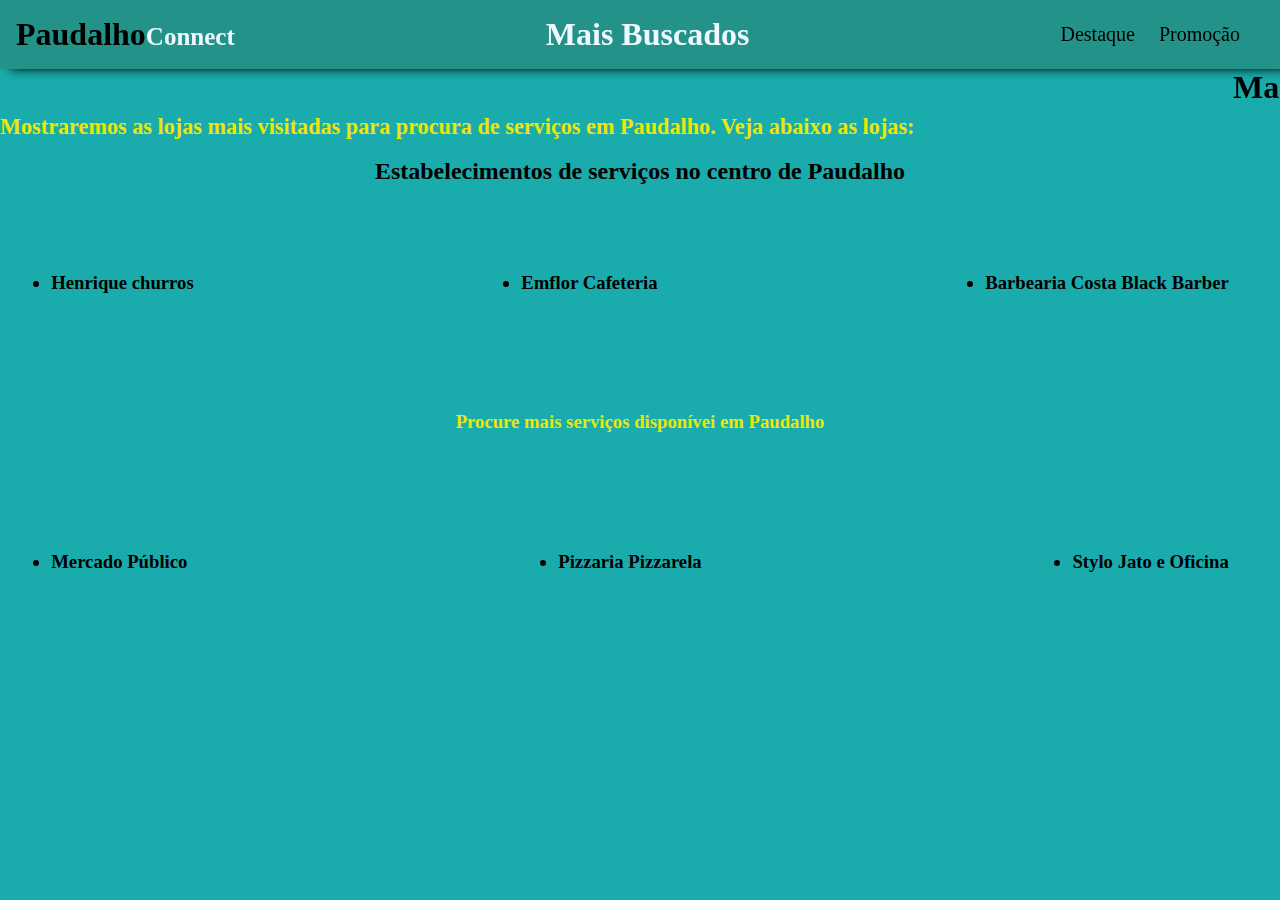
<file: buscados.html>
<!DOCTYPE html>
<html lang="pt-br">

<head>
    <meta charset="UTF-8">
    <meta name="viewport" content="width=device-width, initial-scale=1.0">
    <title>Mais Buscados</title>
    <link rel="stylesheet" href="word.css">
</head>

<body>

    <div class="tp">
        <div class="top">
            <a href="Paudalho Connect.html"><h1>Paudalho<span>Connect</span></h1></a>
            <h1 class="maisbuscados">Mais Buscados</h1>
            <nav class="srç">
                <ul>
                    <li><a href="destaque.html">Destaque</a></li>
                    <li><a href="promoção.html">Promoção</a></li>
                </ul>

            </nav>
        </div>
    </div>

    <h1>
        <marquee behavior="" direction="">Mais buscados ultimamente!</marquee>
    </h1>
    <div class="inser">
        <p><h3>Mostraremos as lojas mais visitadas para procura de serviços em Paudalho. Veja abaixo as lojas: </h3></p>
    </div>
    <br>


    <div>
        <h2>Estabelecimentos de serviços no centro de Paudalho</h2>
        <br><br>
        <div>
            <h3>
                <ul>
                    <li classs="none"><a
                        href="https://www.google.com/maps/place/Henrique+Churros/@-7.8983346,-35.1762871,19z/data=!3m1!4b1!4m6!3m5!1s0x7ab0a2a17fcd177:0x985573de87248ea4!8m2!3d-7.8983359!4d-35.1756434!16s%2Fg%2F11vzzfd446?entry=ttu" target="_blank"> Henrique
                            churros</li></a>
                    

                    <li classs="none"><a
                            href="https://www.google.com/maps/place/Emflor+Cafeteria/@-7.8982456,-35.1760149,19z/data=!3m1!4b1!4m6!3m5!1s0x7ab0b3a63147327:0x1901dc5ff4af217b!8m2!3d-7.8982469!4d-35.1753712!16s%2Fg%2F11ldgynxp4?entry=ttu" target="_blank">Emflor
                            Cafeteria</a></li>
                    

                    <li classs="none"><a
                            href="https://www.google.com/maps/place/barbearia+Costa+Black+Barber/@-7.8981413,-35.1761777,19z/data=!3m1!4b1!4m6!3m5!1s0x7ab0b891b8ccf71:0xf5a007237bc3bab9!8m2!3d-7.8981413!4d-35.1761777!16s%2Fg%2F11f8hq6_bw?entry=ttu" target="_blank">Barbearia
                            Costa Black Barber</a></li>

                </ul>
                <br><br><br>
                <p class="p">Procure mais serviços disponívei em Paudalho</p>
                <br><br><br>





                <ul>
                    <li classs="noo"><a
                            href="https://www.google.com/maps/place/Mercado+Publico+Municipal/@-7.8972679,-35.1767922,20.25z/data=!4m6!3m5!1s0x7ab0a2980e543bd:0x5d9e0067b6679beb!8m2!3d-7.8972857!4d-35.1764718!16s%2Fg%2F11cs1wb53j?entry=ttu" target="_blank">Mercado
                            Público</a></li>


                    <li classs="noo"><a
                            href="https://www.google.com/maps/place/pizzaria+pizzarela/@-7.8958279,-35.1816694,17z/data=!3m1!4b1!4m6!3m5!1s0x7ab0b9b481e11ef:0x1d6b63b277c2f60c!8m2!3d-7.8958332!4d-35.1790945!16s%2Fg%2F11vcwklpn8?entry=ttu" target="_blank">Pizzaria
                            Pizzarela</a></li>
                    <li><a
                            href="https://www.google.com/maps/place/STYLO+JATO+E+OFICINA+em+Paudalho-AquitemPE/@-7.9042365,-35.1742726,19z/data=!3m1!4b1!4m6!3m5!1s0x7ab09dba7beba37:0x620dd21fa402c8ef!8m2!3d-7.9042378!4d-35.1736289!16s%2Fg%2F11fr6v7l73?entry=ttu" target="_blank">Stylo
                            Jato e Oficina</a></li>
                </ul>
                <br>

            </h3>
        </div>
    </div>





</body>

</html>
</file>
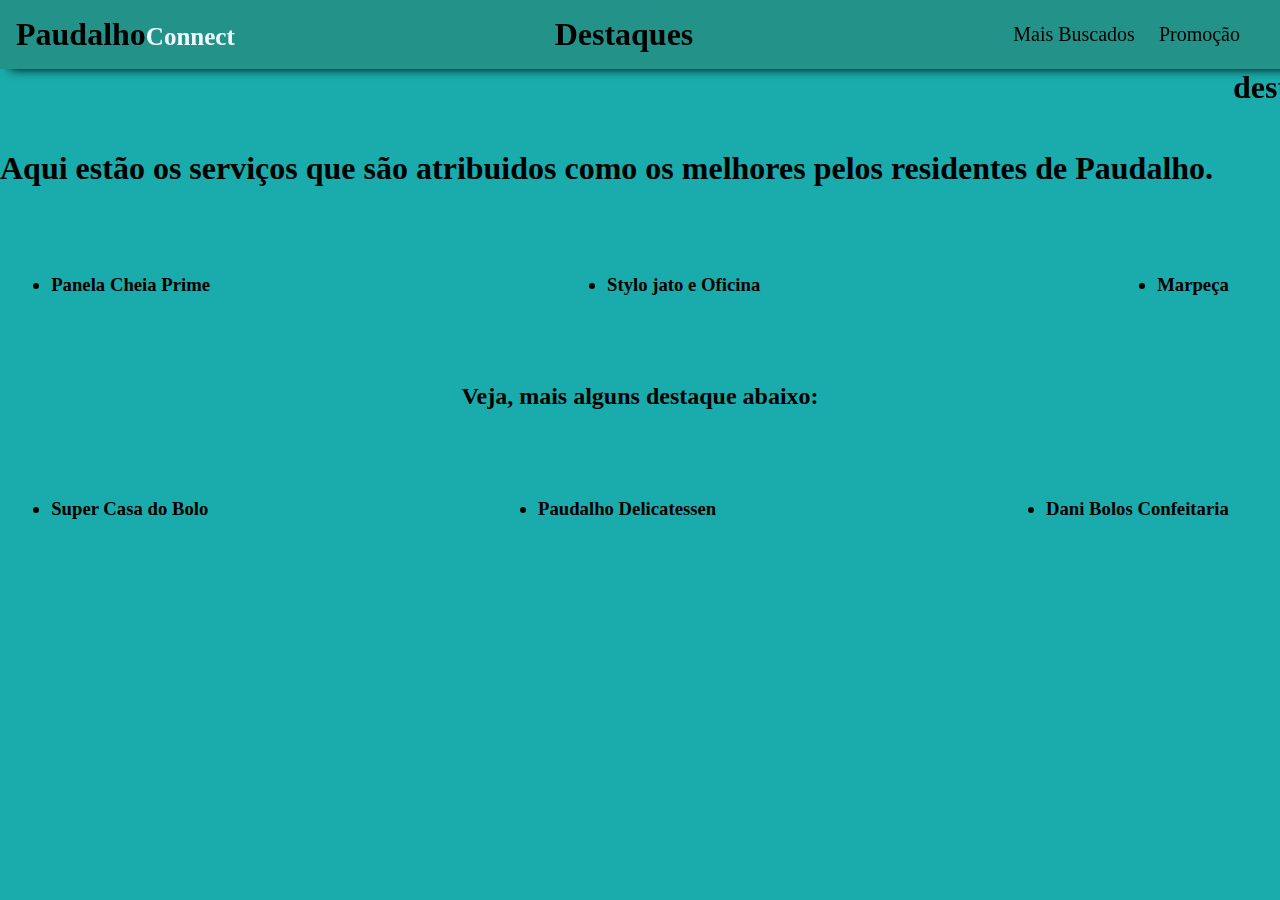
<file: destaque.html>
<!DOCTYPE html>
<html lang="en">

<head>
    <meta charset="UTF-8">
    <meta name="viewport" content="width=device-width, initial-scale=1.0">
    <title>Destaque | Serviços</title>
    <link rel="stylesheet" href="word.css">
</head>

<body>
    <div class="dt">
        <div class="dtt">
            <a href="word.html"><h1>Paudalho<span>Connect</span></h1></a>
            <h1>Destaques</h1>
            <nav class="dest">
                <ul>
                    <li><a href="buscados.html">Mais Buscados</a></li>
                    <li><a href="promoção.html">Promoção</a></li>
                </ul>
            </nav>
        </div>
    </div>
    <h1><marquee behavior="" direction="">destaque da semana!</marquee></h1>
    <br><br>
    <p> <h1>Aqui estão os serviços que são atribuidos como os melhores pelos residentes de Paudalho.</h1></p>
   <br><br> <div class="ll"><h3><ul>
        <li><a href="https://www.google.com/maps/place/Panela+Cheia+Prime+-+Churrascaria+Parrilla/@-7.8742955,-35.1892609,17z/data=!3m1!4b1!4m6!3m5!1s0x7ab0ba18938f7c9:0x9ae68cd8476fd57e!8m2!3d-7.8743008!4d-35.186686!16s%2Fg%2F11jp5wsfrg?entry=ttu" target="_blank">Panela Cheia Prime</a></li>
        <li><a href="https://www.google.com/maps/place/STYLO+JATO+E+OFICINA+em+Paudalho-AquitemPE/@-7.9042378,-35.1736289,17z/data=!3m1!4b1!4m6!3m5!1s0x7ab09dba7beba37:0x620dd21fa402c8ef!8m2!3d-7.9042378!4d-35.1736289!16s%2Fg%2F11fr6v7l73?entry=ttu" target="_blank">Stylo jato e Oficina</a></li>
        <li><a href="https://www.google.com/maps/place/Marpe%C3%A7as+(Pe%C3%A7as+Automotivas+e+Oficina)/@-7.9002154,-35.1735577,17z/data=!3m1!4b1!4m6!3m5!1s0x7ab09804dc462bb:0x8426c509937ce0a0!8m2!3d-7.9002154!4d-35.1735577!16s%2Fg%2F11c328zdlb?entry=ttu" target="_blank">Marpeça</a></li>   

    </ul></h3>
</div>
    <br><br>
    <h2>Veja, mais alguns destaque abaixo:</h2>
    <br><br>
    <div class="ll"><h3>
    <ul>
        <li><a href="https://www.google.com/maps/place/Super+Casa+Do+Bolo/@-7.8973369,-35.1766917,17z/data=!3m1!4b1!4m6!3m5!1s0x7ab0a29814f1395:0x4660154738dfb4b8!8m2!3d-7.8973369!4d-35.1766917!16s%2Fg%2F11pkfhcl7c?entry=ttu" target="_blank">Super Casa do Bolo</a></li>
        <li><a href="https://www.google.com/maps/place/Paudalho+Delicatessen/@-7.8964286,-35.1767055,17z/data=!3m2!4b1!5s0x7ab0a29637b738b:0x30ec774c6842dc2e!4m6!3m5!1s0x7ab0a29634c5249:0xd8c65981e9d0c529!8m2!3d-7.8964286!4d-35.1767055!16s%2Fg%2F11c5l82zz6?entry=ttu" target="_blank">Paudalho Delicatessen</a></li>
        <li><a href="https://www.google.com/maps/place/Dani+Bolos+Confeitaria/@-7.8975119,-35.1667771,17z/data=!3m1!4b1!4m6!3m5!1s0x7ab0bcede5d491f:0xb165e590cd3bd47e!8m2!3d-7.8975119!4d-35.1667771!16s%2Fg%2F11ncmlz4qd?entry=ttu" target="_blank">Dani Bolos Confeitaria</a></li>
    </ul></h3></div>
</body>


</html>
</file>
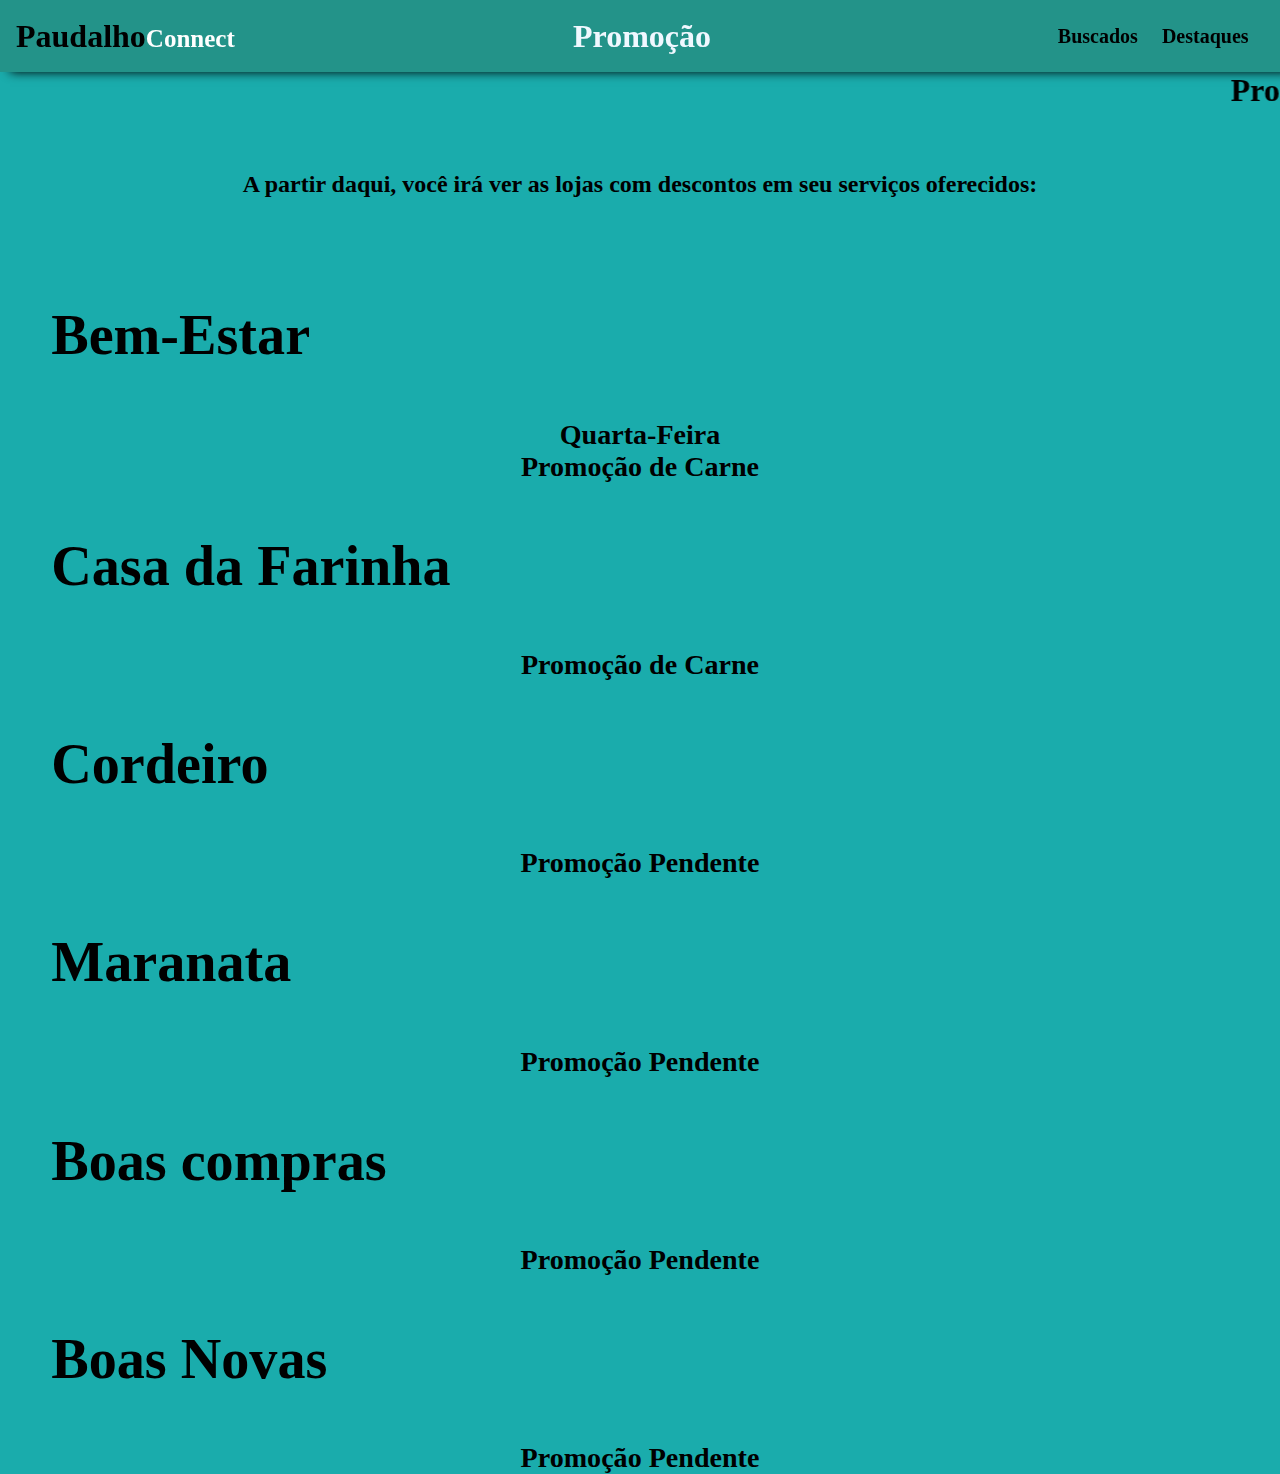
<file: promoção.html>
<!DOCTYPE html>
<html lang="en">
  <head>
    <meta charset="UTF-8" />
    <meta name="viewport" content="width=device-width, initial-scale=1.0" />
    <title>Promoção | Serviços</title>
    <link rel="stylesheet" href="word.css" />
  </head>

  <body>
    <div class="pr">
      <div class="prr">
        <a href="word.html"
          ><h1>Paudalho<span>Connect</span></h1></a
        >
        <h1 class="tt">Promoção</h1>
        <nav>
          <h3>
            <ul>
              <li class="nn"><a href="buscados.html">Buscados</a></li>
              <li class="nn"><a href="destaque.html">Destaques</a></li>
            </ul>
          </h3>
        </nav>
      </div>
    </div>

    <h1>
      <marquee behavior="" direction="">Promoção do dia!</marquee>
    </h1>
    <br /><br /><br />

    <p><h2>
      A partir daqui, você irá ver as lojas com descontos em seu serviços
      oferecidos:<h2/>
    </p>
    <br /><br />

    <div>
      <h3>
        <ul class="promo">
          
           <h1> Bem-Estar</h1>
        </ul>
                <li>
            
                Quarta-Feira
                </li>
              
                <li>
              Promoção de Carne
            </li>
            
          <ul class="lil">
            
           <h1> Casa da Farinha</h1>
            </ul>
            <li>
              Promoção de Carne
           </li>
           <ul class="lal" >
            <h1>Cordeiro</h1>
           </ul>
                <li>
                Promoção Pendente
                </li>    
           <ul class="lul" > 
            <h1>Maranata</h1>
           </ul>
           <li>
           Promoção Pendente
           </li>
            <ul class="lol" >
          <h1>  Boas compras</h1>
            </ul>   
            <li>
              Promoção Pendente
            <ul class="lel">  
          <h1>  Boas Novas</h1>
            </ul>
            <li>
              Promoção Pendente
              
            
          </li>
        
      </h3>
    </div>
  </body>
</html>
</file>
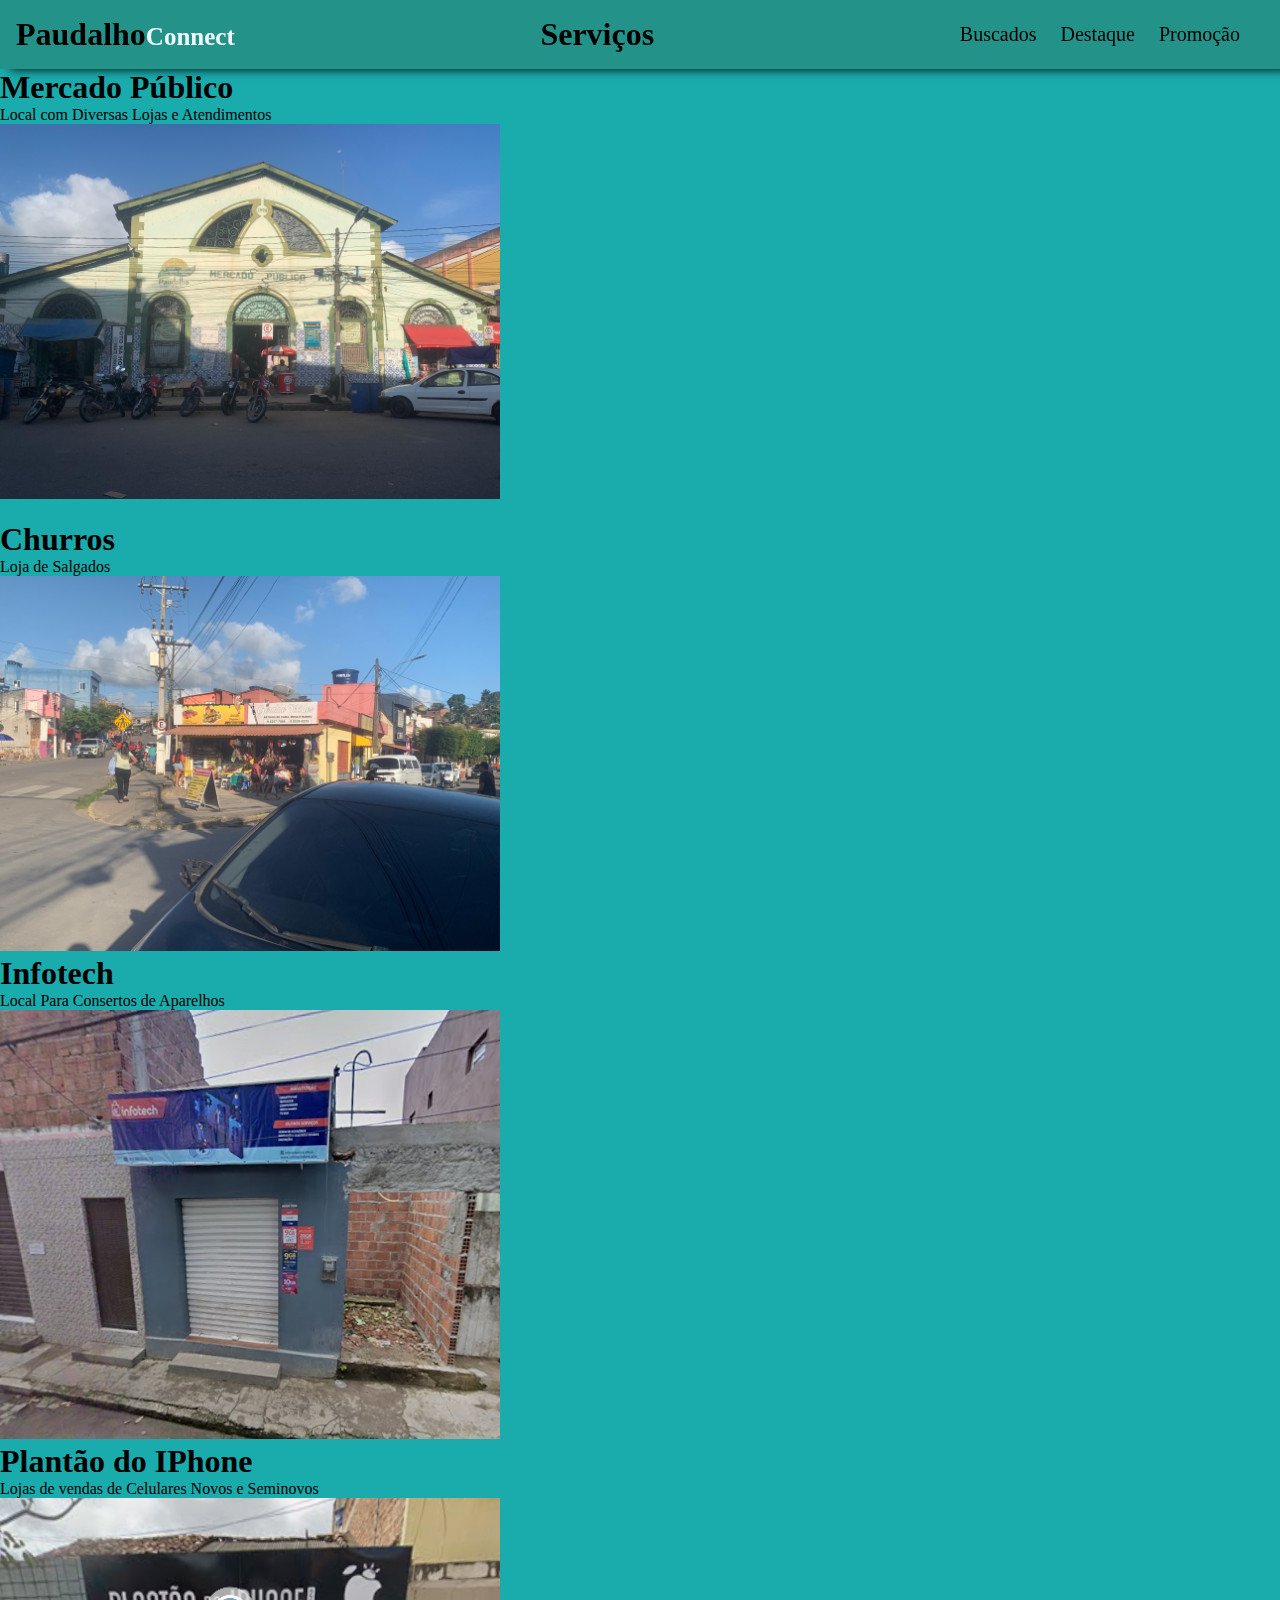
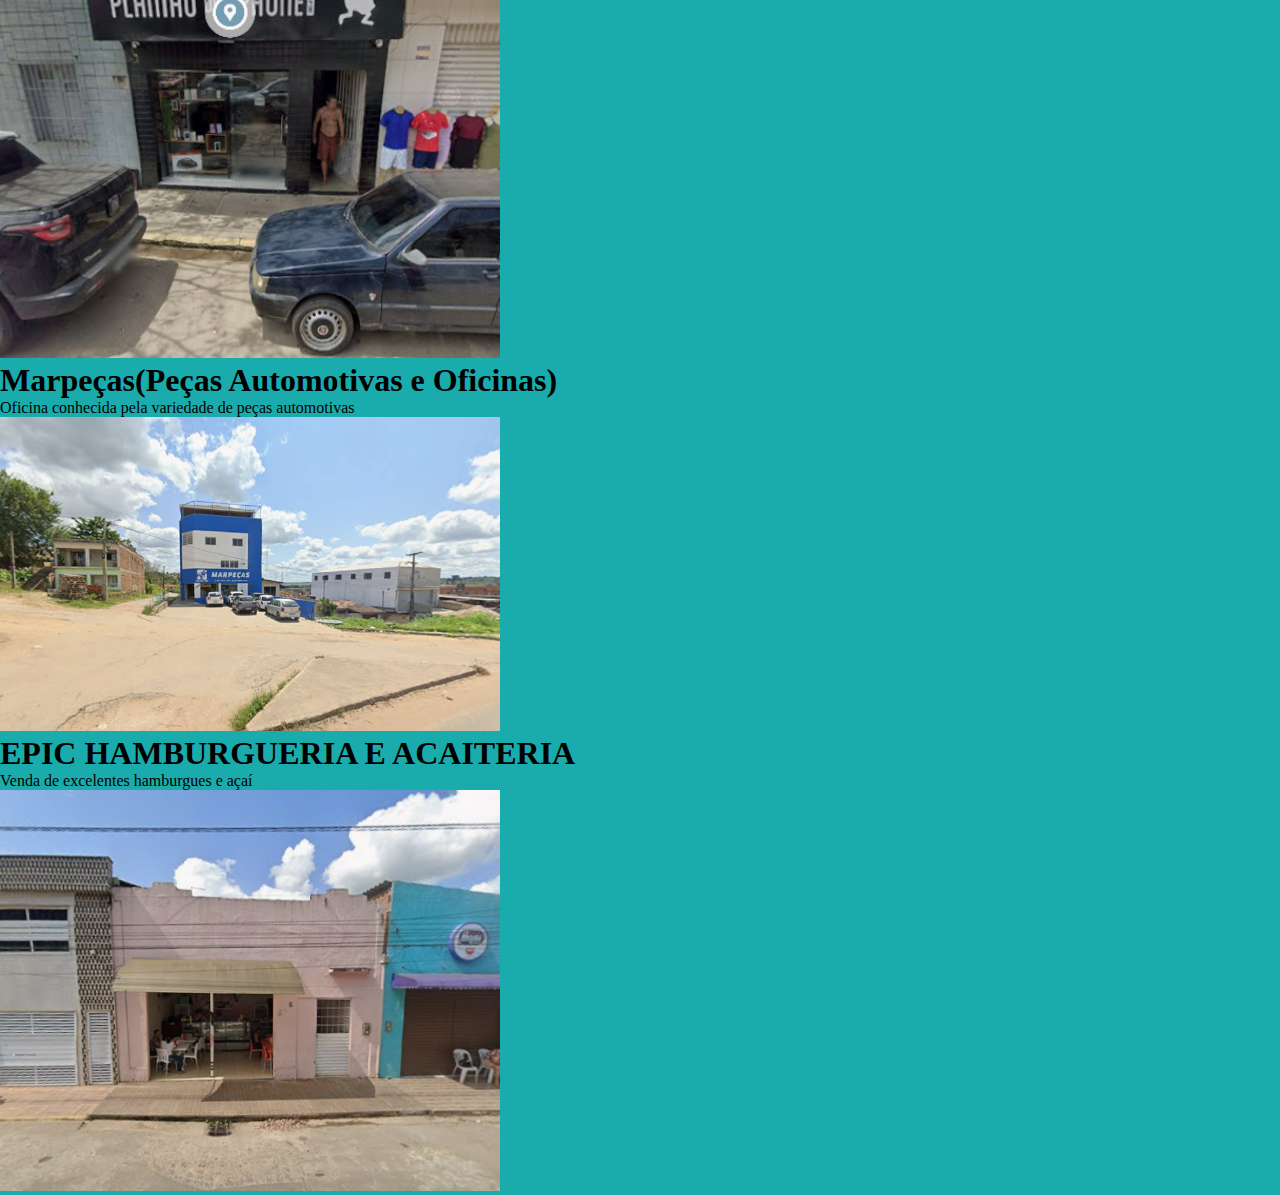
<file: word.html>
<!DOCTYPE html>
<html lang="en">

<head>
    <meta charset="UTF-8">
    <meta name="viewport" content="width=device-width, initial-scale=1.0">
    <title>Serviços | Disponíveis</title>
    <link rel="stylesheet" href="word.css">
</head>

<body>
    <div class="navlogo">
            <div class="logo">
                <a href="Paudalho Connect.html"><h1 class="Pp">Paudalho<span>Connect</span></h1></a>
                <h1>Serviços</h1>
                <nav>
                    <ul>
                        <li><a href="buscados.html">Buscados</a></li>
                        <li><a href="destaque.html">Destaque</a></li>
                        <li><a href="promoção.html">Promoção</a></li>
                    </ul>
                </nav>
            </div>
    </div>
    <div class="Serviços23">
        <div class="b1">
            <div>
                <h1> Mercado Público </h1>
                <p>Local com Diversas Lojas e Atendimentos</p>
                <img src="img/mercado publico.jpeg" alt="m.Público" width="500" right="500">
            </div>
            <br>
            <div>
                <h1>Churros</h1>
                <p>Loja de Salgados</p>
                <img src="img/churros.jpeg"
                    alt="cHURROS" width="500" right="500">
            </div>
        </div>
        <div>
            <h1>Infotech</h1>
            <p>Local Para Consertos de Aparelhos </p>
        </div>
        <img src="img/infotech.png"
            alt="Infotech" width="500" right="500">
        <div>
            <h1>Plantão do IPhone</h1>
            <P>Lojas de vendas de Celulares Novos e Seminovos </P>
            <img src="img/plantão do iphone (2).png"
                alt="Plantão do iphone" width="500" right="500">
        </div>


        <div>
            <h1>Marpeças(Peças Automotivas e Oficinas)</h1>
            <p>Oficina conhecida pela variedade de peças automotivas</p>
            <img class="mim" src="img/Marpeças.png"
                alt="Marpeça(Peças Automativas e Oficina)" width="500" right="500">
        </div>

        
        <div>
            <h1>EPIC HAMBURGUERIA E ACAITERIA</h1>
            <p>Venda de excelentes hamburgues e açaí</p>
            <img src="img/EPIC HAMBURGUERIA E ACAITERIA.png"
                alt="EPIC HAMBURGUERIA E ACAITERIA" width="500" right="500">
        </div>







    </div>


</body>

</html>
</file>
<file: word.css>
*{
    margin: 0;
    padding: 0;
}

body{
    background-color:rgb(26, 172, 172)
}

.navlogo{
    background-color: rgb(38, 140, 128, 0.792);
    padding: 1rem;
    position: sticky;
    top: 0;
    box-shadow: 10px 0px 10px;
    z-index: 99;
}

.logo{
    max-width: 1300px;
    margin-left:auto;
    margin-right:auto;
}

.navlogo>div{
    display:flex;
    align-items: center;
    justify-content: space-between;

}

.Pp span{
color:aliceblue;
font-size: 25px;
}

a{
    text-decoration: none;
    text-decoration-line: none;
    color: black;
}
nav ul{
    display: flex;
    list-style: none;
    align-items: center;
}

nav ul li{
    margin-right: 1.5rem;
    cursor:pointer;
    font-size: 20px;
    
}

/* Serviços Mais buscados*/

.tp{
    background-color: rgb(38, 140, 128, 0.792);
    padding: 1rem;
    position: sticky;
    top: 0;
    box-shadow: 10px 0px 10px;
    z-index: 99;
}

.top{
    max-width: 1300px;
    margin-left:auto;
    margin-right:auto;
}
.top span{
    font-size: 25px;
    color: aliceblue;
}

.tp>div{
    display:flex;
    align-items: center;
    justify-content: space-between;
}

.maisbuscados{
    color: aliceblue;
}

.inser{
    color: rgb(235, 231, 8);
    font-size: 19px;
}
h2{
    text-align: center;
}

/*alinhamento das ul's de GPS*/

h3 ul{
    display: flex;
    align-items:center;
    justify-content: space-between;
    margin:4%;
    
}
.p{
    text-align: center;
    color: rgb(235, 231, 8);
}


/*Destaques a partir daqui abaixo*/

.dt{
    background-color: rgb(38, 140, 128, 0.792);
    padding: 1rem;
    position: sticky;
    top: 0;
    box-shadow: 10px 0px 10px;
    z-index: 99;
}

.dtt{
    max-width: 1300px;
    margin-left:auto;
    margin-right:auto;
}

.dtt span{
    font-size: 25px;
    color: aliceblue;
}

.dt>div{
    display:flex;
    align-items: center;
    justify-content: space-between;
}

.ll{
    text-decoration: none;
}

h3 ul li a{
    text-decoration: none;
  text-decoration-line: none;
  color: rgb(0, 0, 0);
}


/*Aqui começa a página 'Promoção'*/

.pr{
    background-color: rgb(38, 140, 128, 0.792);
    padding: 1rem;
    position: sticky;
    top: 0;
    box-shadow: 10px 0px 10px;
    z-index: 99;    
}

.prr{
    max-width: 1300px;
    margin-left:auto;
    margin-right:auto;
}

.pr>div{
    display:flex;
    align-items: center;
    justify-content: space-between;
}

.prr span{
    color:white;
    font-size: 25px;
}

.tt{
    color:aliceblue
}
.promo{
    position: relative;
    animation: a26-animation 1s infinite linear;

}
@keyframes a26-animation{
    from{
        left: 38%;
    }
    to{
        left: 38%;
    }
}
.lil{
    position: relative;
    animation: a27-animation 1s infinite linear;

}
@keyframes a27-animation{
    from{
        left: 34%;
    }
    to{
        left: 34%;
    }
}
.lal{
    position: relative;
    animation: a28-animation 1s infinite linear;

}
@keyframes a28-animation{
    from{
        left: 39%;
    }
    to{
        left: 39%;
    }
}
.lul{
    position: relative;
    animation: a29-animation 1s infinite linear;

}
@keyframes a29-animation{
    from{
        left: 39%;
    }
    to{
        left: 39%;
    }
}
.lol{
    position: relative;
    animation: a30-animation 1s infinite linear;

}
@keyframes a30-animation{
    from{
        left: 37%;
    }
    to{
        left: 37%;
    }
}
.lel{
    position: relative;
    animation: a31-animation 1s infinite linear;

}
@keyframes a31-animation{
    from{
        left: 38%;
    }
    to{
        left: 38%;
    }
}
</file>
